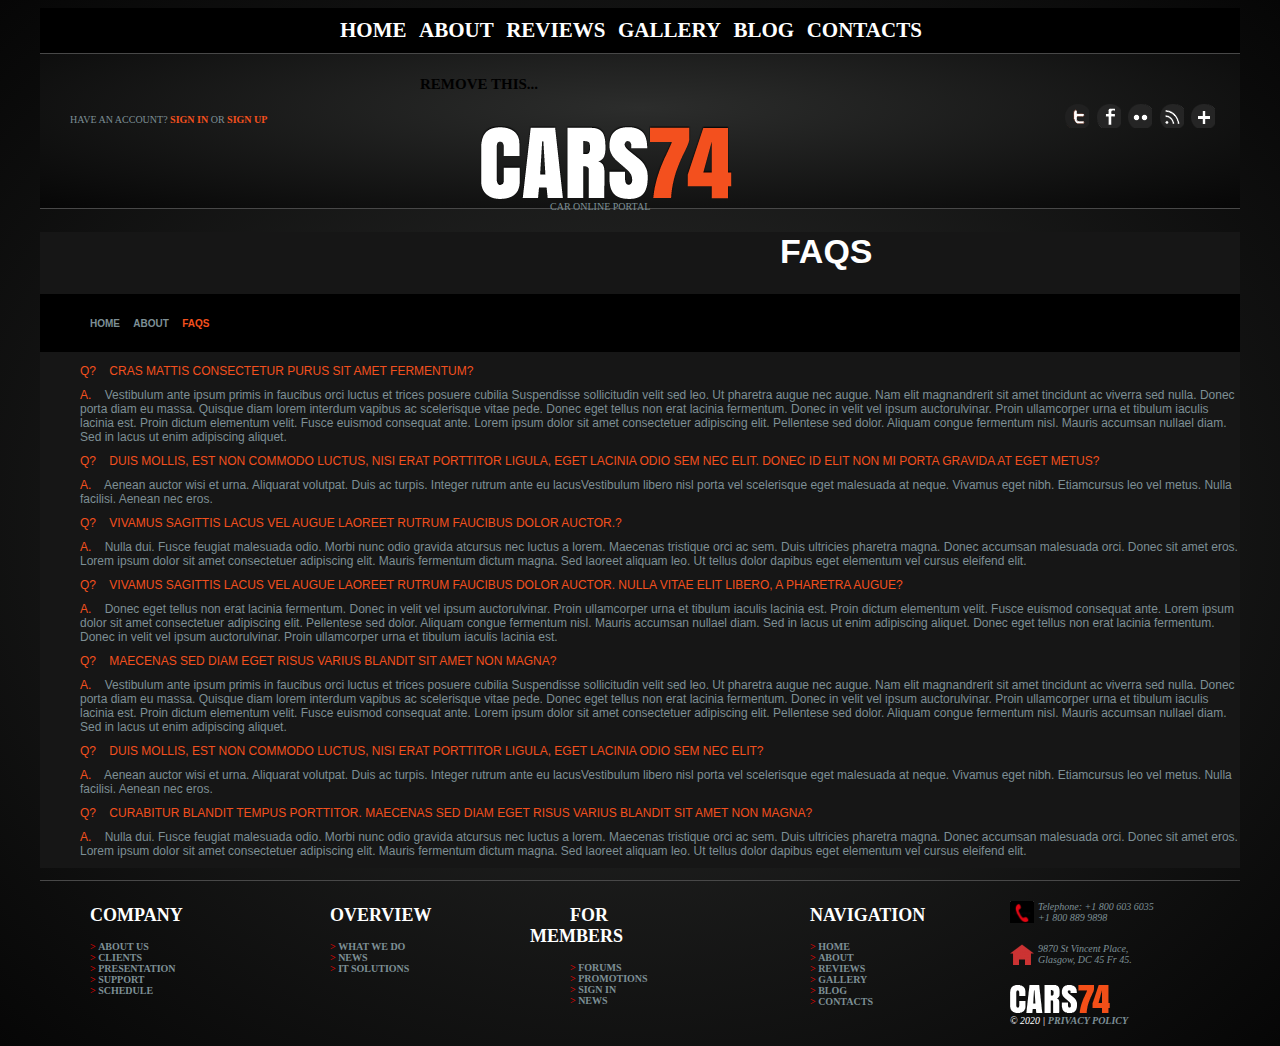
<file: Week1/index.html>
<!DOCTYPE html>
<html lang="en">
<head>
  <meta charset="utf-8" />
  <link rel="stylesheet" href="./css/main.css">
  <title>Cars74 Faq</title>
</head>
<body>
    <header>
        <nav>
            <ul>
                <li><a href="">Home</a></li>
                <li><a href="">About</a></li>
                <li><a href="">Reviews</a></li>
                <li><a href="">Gallery</a></li>
                <li><a href="">Blog</a></li>
                <li><a href="">Contacts</a></li>
            </ul>
        </nav>
        <section>
           <p>Have an account? <a href=""> Sign In</a> or <a href="">Sign Up</a></p> 
        </section>
        <section>
            <h2>remove this...</h2>
            <p><img src="./images/logo.png" alt="Logo Cars74"></p>
            <p>Car online portal</p>
        </section>
        <section>
            <ul class="social">
            <li><a href="">Twitter</a></li>
            <li><a href="">Facebook</a></li>
            <li><a href="">Flicker</a></li>
            <li><a href="">Rss Feed</a></li>
            <li><a href="">Google plus</a></li>
        </ul>
        </section>
        
        
    </header>
    <div id="faq">
        <h1>Faqs</h1>
    <nav>
        <ul>
            <li><a href="">Home</a></li>
            <li><a href="">About</a></li>
            <li><a href="">Faqs</a></li>
        </ul>
    </nav>
    <dl>
        <dt><em>Q?</em> Cras mattis consectetur purus sit amet fermentum?</dt>
        <dd><em>A.</em> Vestibulum ante ipsum primis in faucibus orci luctus et trices posuere cubilia Suspendisse sollicitudin velit sed leo. Ut pharetra augue nec augue. Nam elit magnandrerit sit amet tincidunt ac viverra sed nulla. Donec porta diam eu massa. Quisque diam lorem interdum vapibus ac scelerisque vitae pede. Donec eget tellus non erat lacinia fermentum. Donec in velit vel ipsum auctorulvinar. Proin ullamcorper urna et tibulum iaculis lacinia est. Proin dictum elementum velit. Fusce euismod consequat ante. Lorem ipsum dolor sit amet consectetuer adipiscing elit. Pellentese sed dolor. Aliquam congue fermentum nisl. Mauris accumsan nullael diam. Sed in lacus ut enim adipiscing aliquet.</dd>
        
        <dt><em>Q?</em> Duis mollis, est non commodo luctus, nisi erat porttitor ligula, eget lacinia odio sem nec elit. Donec id elit non mi porta gravida at eget metus?</dt>
        <dd><em>A.</em> Aenean auctor wisi et urna. Aliquarat volutpat. Duis ac turpis. Integer rutrum ante eu lacusVestibulum libero nisl porta vel scelerisque eget malesuada at neque. Vivamus eget nibh. Etiamcursus leo vel metus. Nulla facilisi. Aenean nec eros.</dd>
    
        <dt><em>Q?</em> Vivamus sagittis lacus vel augue laoreet rutrum faucibus dolor auctor.?</dt>
        <dd><em>A.</em> Nulla dui. Fusce feugiat malesuada odio. Morbi nunc odio gravida atcursus nec luctus a lorem. Maecenas tristique orci ac sem. Duis ultricies pharetra magna. Donec accumsan malesuada orci. Donec sit amet eros. Lorem ipsum dolor sit amet consectetuer adipiscing elit. Mauris fermentum dictum magna. Sed laoreet aliquam leo. Ut tellus dolor dapibus eget elementum vel cursus eleifend elit.</dd>
    
        <dt><em>Q?</em> Vivamus sagittis lacus vel augue laoreet rutrum faucibus dolor auctor. Nulla vitae elit libero, a pharetra augue?</dt>
        <dd><em>A.</em> Donec eget tellus non erat lacinia fermentum. Donec in velit vel ipsum auctorulvinar. Proin ullamcorper urna et tibulum iaculis lacinia est. Proin dictum elementum velit. Fusce euismod consequat ante. Lorem ipsum dolor sit amet consectetuer adipiscing elit. Pellentese sed dolor. Aliquam congue fermentum nisl. Mauris accumsan nullael diam. Sed in lacus ut enim adipiscing aliquet. Donec eget tellus non erat lacinia fermentum. Donec in velit vel ipsum auctorulvinar. Proin ullamcorper urna et tibulum iaculis lacinia est.</dd>
    
        <dt><em>Q?</em> Maecenas sed diam eget risus varius blandit sit amet non magna?</dt>
        <dd><em>A.</em> Vestibulum ante ipsum primis in faucibus orci luctus et trices posuere cubilia Suspendisse sollicitudin velit sed leo. Ut pharetra augue nec augue. Nam elit magnandrerit sit amet tincidunt ac viverra sed nulla. Donec porta diam eu massa. Quisque diam lorem interdum vapibus ac scelerisque vitae pede. Donec eget tellus non erat lacinia fermentum. Donec in velit vel ipsum auctorulvinar. Proin ullamcorper urna et tibulum iaculis lacinia est. Proin dictum elementum velit. Fusce euismod consequat ante. Lorem ipsum dolor sit amet consectetuer adipiscing elit. Pellentese sed dolor. Aliquam congue fermentum nisl. Mauris accumsan nullael diam. Sed in lacus ut enim adipiscing aliquet.</dd>

        <dt><em>Q?</em> Duis mollis, est non commodo luctus, nisi erat porttitor ligula, eget lacinia odio sem nec elit?</dt>
        <dd><em>A.</em> Aenean auctor wisi et urna. Aliquarat volutpat. Duis ac turpis. Integer rutrum ante eu lacusVestibulum libero nisl porta vel scelerisque eget malesuada at neque. Vivamus eget nibh. Etiamcursus leo vel metus. Nulla facilisi. Aenean nec eros.</dd>

        <dt><em>Q?</em> Curabitur blandit tempus porttitor. Maecenas sed diam eget risus varius blandit sit amet non magna?</dt>
        <dd><em>A.</em> Nulla dui. Fusce feugiat malesuada odio. Morbi nunc odio gravida atcursus nec luctus a lorem. Maecenas tristique orci ac sem. Duis ultricies pharetra magna. Donec accumsan malesuada orci. Donec sit amet eros. Lorem ipsum dolor sit amet consectetuer adipiscing elit. Mauris fermentum dictum magna. Sed laoreet aliquam leo. Ut tellus dolor dapibus eget elementum vel cursus eleifend elit.</dd>
    </dl>
    </div>
    
    <footer>
        <section>
            <h2>Company</h2>
            <ul>
                <li><a href="">About Us</a></li>
                <li><a href="">Clients</a></li>
                <li><a href="">Presentation</a></li>
                <li><a href="">Support</a></li>
                <li><a href="">Schedule</a></li>
            </ul>
        </section>
        <section>
            <h2>Overview</h2>
            <ul>
                <li><a href="">What We Do</a></li>
                <li><a href="">News</a></li>
                <li><a href="">It Solutions</a></li>
            </ul>
        </section>
        <section>
            <h2>For Members</h2>
            <ul>
                <li><a href="">Forums</a></li>
                <li><a href="">Promotions</a></li>
                <li><a href="">Sign In</a></li>
                <li><a href="">News</a></li>
            </ul>
        </section>
        <section class="footernav">
            <h2>Navigation</h2>
            <nav>
                <ul>
                    <li><a href="">Home</a></li>
                    <li><a href="">About</a></li>
                    <li><a href="">Reviews</a></li>
                    <li><a href="">Gallery</a></li>
                    <li><a href="">Blog</a></li>
                    <li><a href="">Contacts</a></li>
                </ul>
                
            </nav>
        </section>
        <section id="contact" class ="noh2">
            <h2>remove this...</h2>            
            <!--Company information-->
            <address>
                <p id="phone">
                Telephone: +1 800 603 6035<br>
                <strong>+1 800 889 9898</strong>
                </p>
                <p id="address">
                9870 St Vincent Place,<br>
                <strong>Glasgow, DC 45 Fr 45.</strong>
                <p id ="logo_foot"><img src="./images/footer_logo.png" alt="Cars74 logo"><br>
                <span id="copyright">© 2020 |</span> <a href="">Privacy Policy</a> </p> 
               
            </address>
        </section>
    </footer>    
</body>
</html>
<!-- HTML Comment -->
</file>
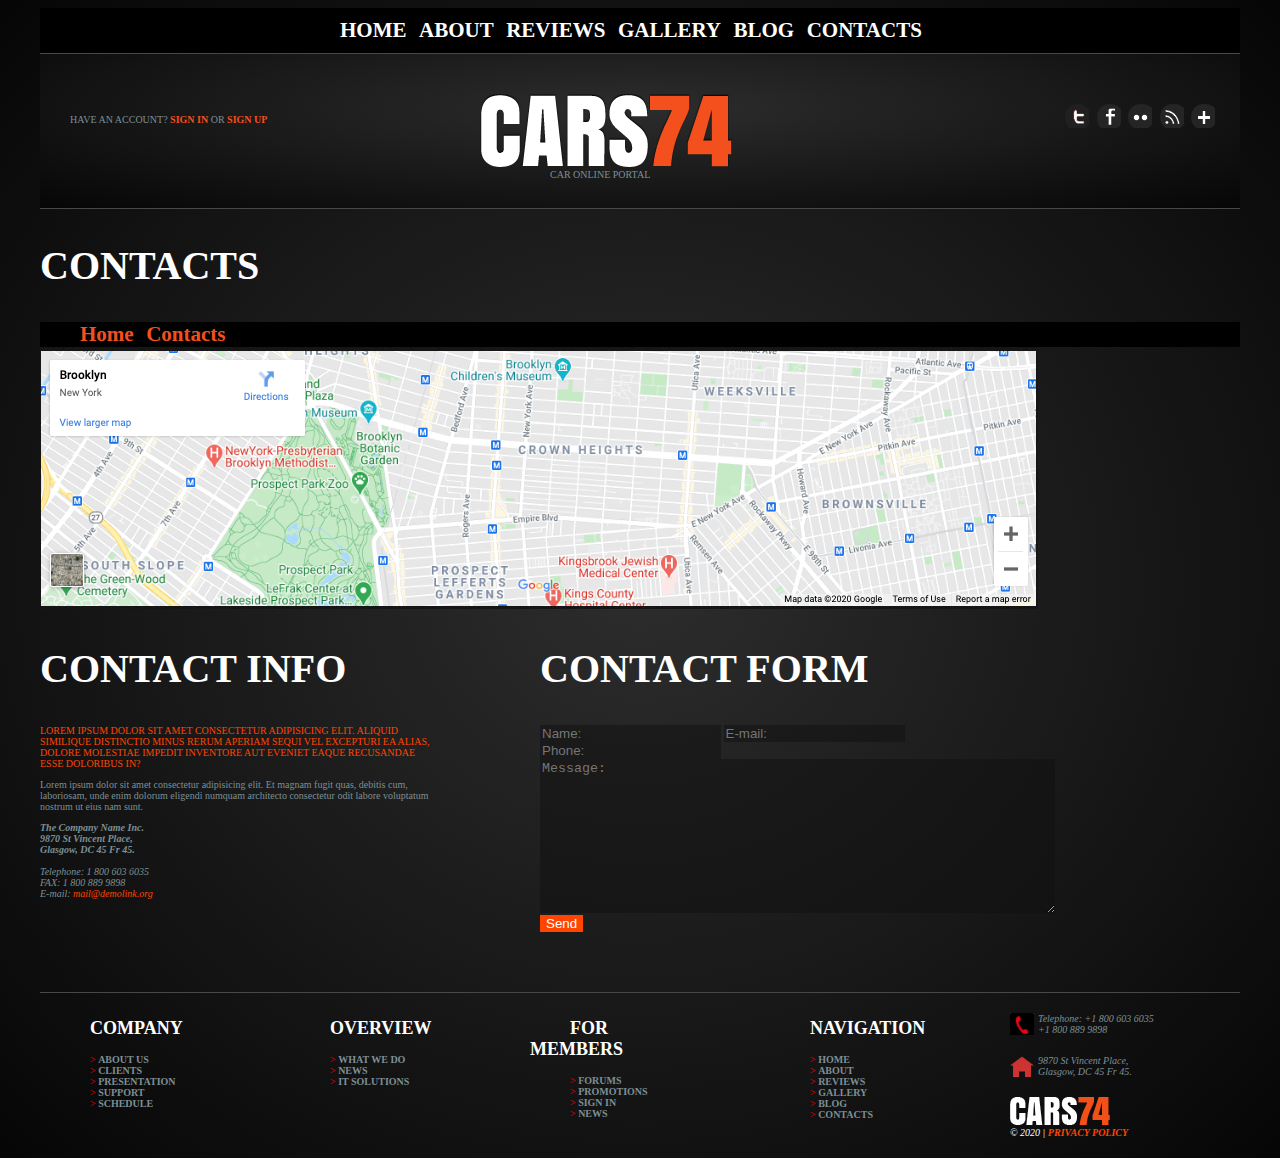
<file: Week1/contact.html>
<!DOCTYPE html>
<html lang="en">
<head>
  <meta charset="utf-8" />
  <link rel="stylesheet" href="./css/main.css">
  <link rel="stylesheet" href="./css/contact.css">
  <title>Cars74 Contacts </title>
</head>
<body>
    <header>
        <nav>
            <ul>
                <li><a href="">Home</a></li>
                <li><a href="">About</a></li>
                <li><a href="">Reviews</a></li>
                <li><a href="">Gallery</a></li>
                <li><a href="">Blog</a></li>
                <li><a href="">Contacts</a></li>
            </ul>
        </nav>
        <section class="noh2">
            <h2>Sign in or sign</h2>
           <p>Have an account? <a href=""> Sign In</a> or <a href="">Sign Up</a></p> 
        </section>
        <section class="noh2">
            <h2>remove this...</h2>
            <p><img src="./images/logo.png" alt="Logo Cars74"></p>
            <p>Car online portal</p>
        </section>
        <section class="noh2">
            <h2>Remove this....</h2>
            <ul class="social">
            <li><a href="">Twitter</a></li>
            <li><a href="">Facebook</a></li>
            <li><a href="">Flicker</a></li>
            <li><a href="">Rss Feed</a></li>
            <li><a href="">Google plus</a></li>
        </ul>
        </section>
        
        
    </header>

    <main>
        <!--Main contact page content here-->
        <h2>Contacts</h2>
        <nav>
            <ul>
                <li><a href="">Home</a></li>
                <li><a href="">Contacts</a></li>
            </ul>
        </nav>

        <img src="./images/map.png" alt="Location on city map">
        <section id="form-area">
            <h2>Contact Form</h2>
            <form action="post">
            <input type="text" name="name" placeholder="Name:">
            <input type="email" name="email"  placeholder="E-mail:">
            <input type="phone" name="phone" placeholder="Phone:">
            <textarea name="message" id="message" cols="62" rows="10" placeholder="Message:"></textarea>
            <button>Send</button>
            </form>
        </section>
        <section id="info">
            <h2>Contact Info</h2>
            <p>Lorem ipsum dolor sit amet consectetur adipisicing elit. Aliquid similique distinctio minus rerum aperiam sequi vel excepturi ea alias, dolore molestiae impedit inventore aut eveniet eaque recusandae esse doloribus in?</p> 
            <p>Lorem ipsum dolor sit amet consectetur adipisicing elit. Et magnam fugit quas, debitis cum, laboriosam, unde enim dolorum eligendi numquam architecto consectetur odit labore voluptatum nostrum ut eius nam sunt.</p>
            <address>
                <strong>The Company Name Inc.
                <br> 9870 St Vincent Place,
                <br> Glasgow, DC 45 Fr 45.</strong>
                <br> Telephone: 1 800 603 6035
                <br> FAX: 1 800 889 9898
                <br> E-mail: 
                <a href="mailto:info@demolink.org">mail@demolink.org</a>
                <br>
            </address>
        </section>
        
    </main>
    
    <footer>
        <section>
            <h2>Company</h2>
            <ul>
                <li><a href="">About Us</a></li>
                <li><a href="">Clients</a></li>
                <li><a href="">Presentation</a></li>
                <li><a href="">Support</a></li>
                <li><a href="">Schedule</a></li>
            </ul>
        </section>
        <section>
            <h2>Overview</h2>
            <ul>
                <li><a href="">What We Do</a></li>
                <li><a href="">News</a></li>
                <li><a href="">It Solutions</a></li>
            </ul>
        </section>
        <section>
            <h2>For Members</h2>
            <ul>
                <li><a href="">Forums</a></li>
                <li><a href="">Promotions</a></li>
                <li><a href="">Sign In</a></li>
                <li><a href="">News</a></li>
            </ul>
        </section>
        <section class="footernav">
            <h2>Navigation</h2>
            <nav>
                <ul>
                    <li><a href="">Home</a></li>
                    <li><a href="">About</a></li>
                    <li><a href="">Reviews</a></li>
                    <li><a href="">Gallery</a></li>
                    <li><a href="">Blog</a></li>
                    <li><a href="">Contacts</a></li>
                </ul>
                
            </nav>
        </section>
        <section id="contact" class ="noh2">
            <h2>remove this...</h2>            
            <!--Company information-->
            <address>
                <p id="phone">
                Telephone: +1 800 603 6035<br>
                <strong>+1 800 889 9898</strong>
                </p>
                <p id="address">
                9870 St Vincent Place,<br>
                <strong>Glasgow, DC 45 Fr 45.</strong>
                <p id ="logo_foot"><img src="./images/footer_logo.png" alt="Cars74 logo"><br>
                <span id="copyright">© 2020 |</span> <a href="">Privacy Policy</a> </p> 
               
            </address>
        </section>
    </footer>    
</body>
</html>
<!-- HTML Comment -->
</file>
<file: Week1/css/main.css>
/*Make font size easy*/
@import url('https://fonts.googleapis.com/css2?family=Open+Sans+Condensed:wght@300&display=swap');
html {
    font-size: 62.5%;
    background: rgba(44, 45, 44, 1.0);
    background: radial-gradient(#2c2d2c,#060606);    
}
/*Clear fix*/
body > section ::after {
content: "";
display: block;
clear: both;
}
h1 {
text-transform: uppercase;
color: white;
font-weight: bold;
font-size: 3.4rem;
padding-left: 4rem;
}
header img {
    max-width: 300px;
    padding: 2rem;
    padding-left: 6rem;
}
header section:first-of-type p{
    margin: 2rem;
    padding-top: 3rem;
}
header p a{
color: #f3501e;
}
header section {
    width: calc(100%/3 - 5rem);
    float: left;
    padding: 1rem;
}
header section:nth-of-type(2) p:nth-of-type(2) {
    padding-left: 13rem;
    margin-top: -3rem;
}
header section ul {
    margin: auto;
    display: block;
    float: right;
    padding-top: 4rem;
    padding-right: 1rem;
}
header {
background: rgba(44, 45, 44, 1.0);
background: radial-gradient(#2c2d2c,#060606); 
border-bottom: solid .1rem rgb(72, 72, 72);
text-transform: uppercase;
max-width:  120rem;
height: 50px;
display: block;
margin: auto;
min-height: 200px;
}
header nav {
border-bottom:solid .1rem rgb(72, 72, 72);
background-color: black;
}
nav a {
font-size: 2.1rem;
font-weight: bolder;
color: white;
}
header nav a:hover {
color: red;
}
header li {
text-transform: uppercase;
}
header a {
color: white;
font-weight: bold;
}
header nav ul {
    margin: auto;
    display: block;
    width: 60rem;
    padding: 1rem;
}
/*display list items left to right and add spacing*/
header nav ul li {
display: inline-block;
padding-right: 1rem;
}
#faq {
background-color: rgb(22,22,22);
max-width: 120rem;
margin: 0 auto;
font-size: 1.2rem;
font-family: sans-serif;
display: block;
}
#faq nav {
background-color: black;
padding: 1rem;
display: block;
}
#faq ul li {
text-transform: uppercase;
color: rgb(125, 143, 149);
display: inline-block;
padding-right: 1rem;
}
#faq li a {
font-size: 1rem;
color: rgb(125, 143, 149);
}
#faq li:nth-of-type(3) a {
text-decoration: none;
color: #f3501e;
}
#faq a:hover {
color: #f3501e;
}
#faq dl dt {
padding-left: 4rem;
padding-bottom: 1rem;
}
#faq dl dd {
padding-bottom: 1rem;
}
#faq em {
    margin-right: 1rem;
    color: #f3501e;
    font-style: normal;
}
/*remove styling from unordered lists*/
ul {
list-style: none;
}
/*remove underlines from links*/
a {
text-decoration: none;
color: rgb(125, 143, 149);
font-size: 1rem;
}

/*description list change foonts color and capitalize questions*/
p {
color: rgb(125, 143, 149);
}
dl dt {
text-transform: uppercase;
color: #f3501e;
}
dl dd {
color: rgb(125, 143, 149);
}
dl em {
color:#f3501e;
display: inline-block;
}
/*display list item for social media left to right and add spacing*/    
header section:nth-of-type(3) {
    float: right;
}
.social ul {
display: inline-block;
margin: auto;
}
.social li {
display: inline-block;
padding-right: .5rem;
}
.social a {
text-indent: -9999px;
display: inline-block;
}
.social li:nth-of-type(1) a {
height: 24px;
width: 24px;
background-image: url("../images/twitter.png");
}
.social li:nth-of-type(2) a {
height: 24px;
width: 24px;
background-image: url("../images/facebook.png");
}
.social li:nth-of-type(3) a {
height: 24px;
width: 24px;
background-image: url("../images/flickr.png");
}
.social li:nth-of-type(4) a {
height: 24px;
width: 24px;
background-image: url("../images/feed.png");
}
.social li:nth-of-type(5) a {
height: 24px;
width: 24px;
background-image: url("../images/google.png");
}
/*Make links appear white when hovered over in the footer.*/
footer a:hover {
color: white;
}
/*This is a hack I have made the example uses an image of a > to have those as the list bullets.*/
footer ul li {
color: red;
}
footer a {
color: rgb(125, 143, 149);
font-weight: bold;
text-transform: uppercase;
}
footer {
color: rgb(125, 143, 149);
max-width: 120rem;
margin: 0 auto;
background-color: rgb(22,22,22);
border-top: solid .1rem rgb(72, 72, 72);;
}
/*This is a hack I have made the example uses an image of a > to have those as the list bullets.*/
footer ul li::before {
content: "> ";
}
footer h2 {
color: white;
font-weight: bolder;
text-transform: uppercase;
font-size: 1.8rem;
text-align: left;
text-indent: 4rem;
}
.footernav a {
font-size: 1rem;
}
address a {
text-decoration: none;
}
address a:hover {
color: red;
}
#copyright {
color: white;
}
#phone {
background-image: url("../images/square-phone-icon-19.jpg");
background-repeat: no-repeat;
background-size: 24px;
text-indent: 28px;
}
#address {
background-image: url("../images/home-7-24.png");
background-repeat: no-repeat;
background-size: 24px;
text-indent: 28px;
}
footer section {
    width: calc(100%/5 - 7rem);
    padding: 1rem;
    float: left;
    margin-right: 5rem;
}
#address {
    display: inline-block;
}
#contact strong {
    padding-left: 28px;
    font-weight: normal;
}
#contact {
    float: right;
}
.noh2 h2 {
    display: none;
}
</file>
<file: Week1/css/contact.css>
/*This area will deal with the entire content outside of headers and footers*/
main {
    max-width: 120rem;
    margin: 0 auto;
    height: 750px;
}
main nav {
    background-color: black;
}
main nav a {
    color: #f3501e;
}
main nav ul {
    margin: auto;
    display: block;
}
main nav ul li {
    display: inline-block;
    padding-right: 1rem;
}
main h2 {
    color: #ffffff;
    font-size: 4rem;
    text-transform: uppercase;
}
/*Clear fix*/
main > section ::after {
    content: "";
    display: block;
    clear: both;
}
/*Gave the forw a width and height to make it look correct*/
form {
    width: 500px;
    height: 150px;
}
form::after {
    content: "";
    display: block;
    clear: both;
}
#form-area {
    width: 700px;
    height: 200px;
    float: right;
}
/*Make text areas all dark*/
#form-area input{
    background-color: rgba(15, 15, 15, .5);
    border: none;
}
textarea {
    background-color: rgba(15, 15, 15, .5);
    border: none;
}
/*Style button to be that red/orange color and remove the border*/
button {
    color: #ffffff;
    background-color: orangered;
    border:  none;
}
#info {
    display: block;
    width: 400px;
    float: left;
}
#info ::after {
    content: "";
    display: block;
    clear: both;
}
/*Only transform the first paragraph to uppercase and orange/red color*/
#info p:nth-of-type(1) {
    text-transform: uppercase;
    color: orangered;
}
address {
    color: rgb(125, 143, 149);
}
address a {
    color: orangered;
}
address a:hover {
    color: white;
}
/*Give the image tag dimension and center it*/
img:nth-of-type(2) {
    display: block;
    width: 120rem;
    margin: 0 auto;
    text-align: center;
}
/*Make the heading 2's the same size in these two sections.*/
#info h2 {
    font-size: 4rem;
}
#form-area h2 {
    font-size: 4rem;
}
</file>
